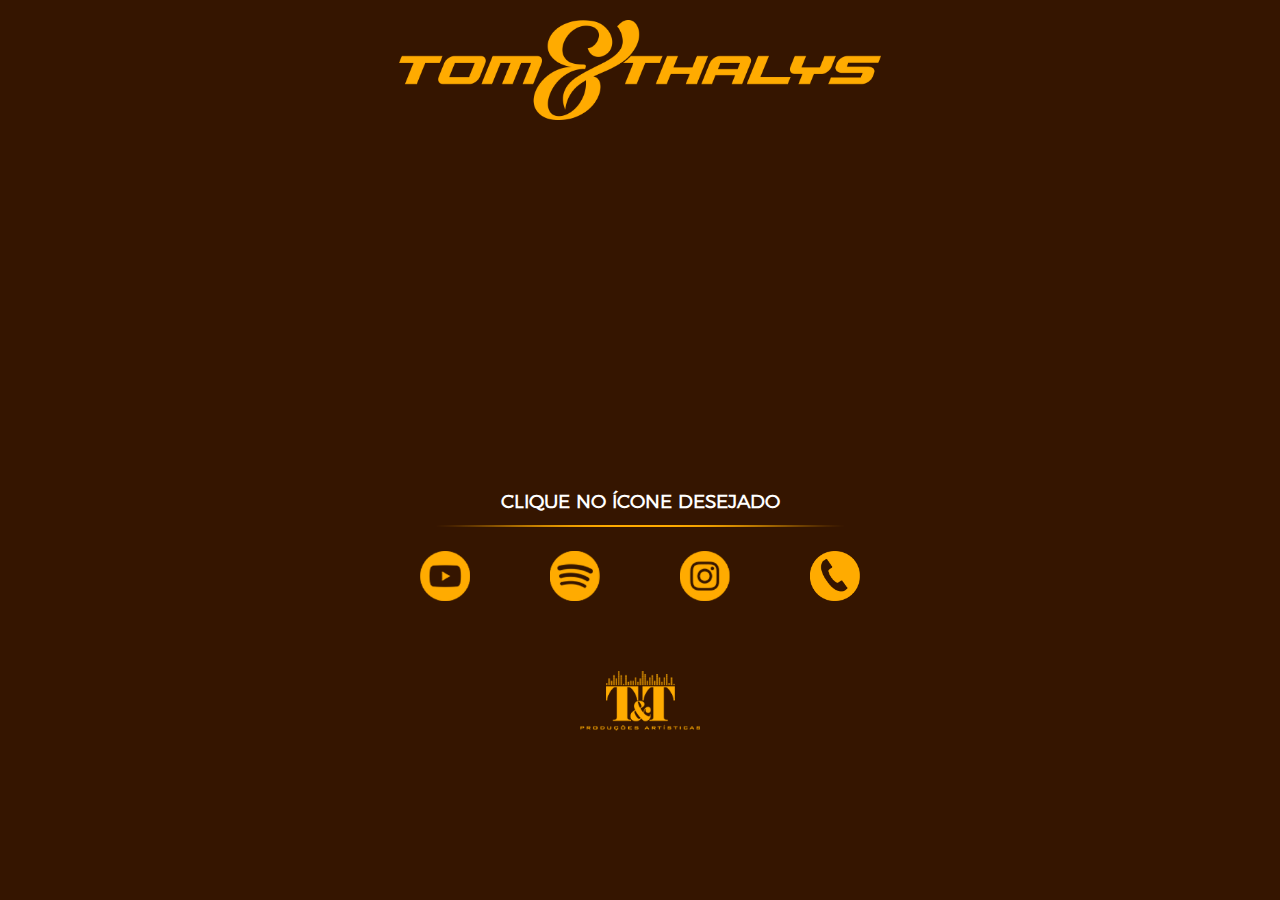
<file: index.html>
<!DOCTYPE html>
<html lang="pt-BR">
<head>
    <meta charset="UTF-8">
    <meta http-equiv="X-UA-Compatible" content="IE=edge">
    <meta name="viewport" content="width=device-width, initial-scale=1.0">
    <link rel="stylesheet" href="landing.css">
    <title>Landing Page</title>
</head>
<body>
    <header>
        <div class="cabecalho-logo">
        <img class="logo" src="./Materiais/2.png" alt="">
    </div>
    <div class="player">
        <iframe width="350" height="250" src="https://www.youtube.com/embed/AmcogFjDm1A" title="YouTube video player" frameborder="0" allow="accelerometer; autoplay; clipboard-write; encrypted-media; gyroscope; picture-in-picture" allowfullscreen></iframe>
    
    </div>
    </header>
    <main>
        
        <h3>CLIQUE NO ÍCONE DESEJADO</h3>
        <div class="linha">
        <img src="./Materiais/9.png" alt="">
    </div>
        <div class="logos">
            <a href="https://www.youtube.com/c/TomeThalys" target="_blank"><img src="./Materiais/3.png" alt=""></a>
            <a href="https://open.spotify.com/artist/1r75K7ZUAlgtoIFC4SdSgP" target="_blank"><img src="./Materiais/4.png" alt=""></a>
            <a href="https://www.instagram.com/tomethalys/" target="_blank"><img src="./Materiais/5.png" alt=""></a>
            <a href="https://api.whatsapp.com/send?phone=556291136664" target="_blank"><img src="./Materiais/6.png" alt=""></a>
            
        </div>
    </main>

    <footer>
        <img src="./Materiais/7.png" alt="">
    </footer>
</body>
</html>
</file>
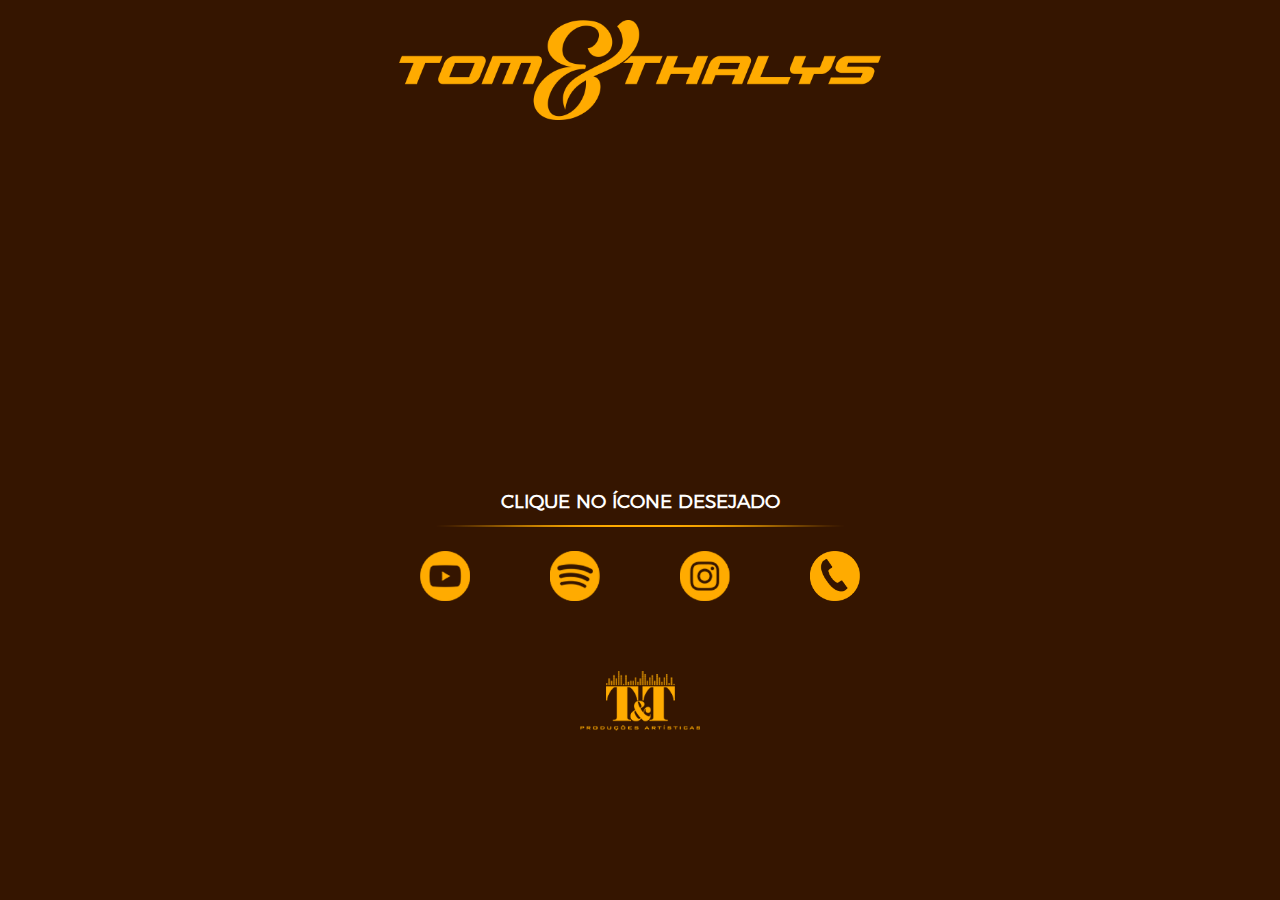
<file: landingpage.html>
<!DOCTYPE html>
<html lang="pt-BR">
<head>
    <meta charset="UTF-8">
    <meta http-equiv="X-UA-Compatible" content="IE=edge">
    <meta name="viewport" content="width=device-width, initial-scale=1.0">
    <link rel="stylesheet" href="landing.css">
    <title>Landing Page</title>
</head>
<body>
    <header>
        <div class="cabecalho-logo">
        <img class="logo" src="./Materiais/2.png" alt="">
    </div>
    <div class="player">
        <iframe width="350" height="250" src="https://www.youtube.com/embed/AmcogFjDm1A" title="YouTube video player" frameborder="0" allow="accelerometer; autoplay; clipboard-write; encrypted-media; gyroscope; picture-in-picture" allowfullscreen></iframe>
    
    </div>
    </header>
    <main>
        
        <h3>CLIQUE NO ÍCONE DESEJADO</h3>
        <div class="linha">
        <img src="./Materiais/9.png" alt="">
    </div>
        <div class="logos">
            <a href="https://www.youtube.com/c/TomeThalys" target="_blank"><img src="./Materiais/3.png" alt=""></a>
            <a href="https://open.spotify.com/artist/1r75K7ZUAlgtoIFC4SdSgP" target="_blank"><img src="./Materiais/4.png" alt=""></a>
            <a href="https://www.instagram.com/tomethalys/" target="_blank"><img src="./Materiais/5.png" alt=""></a>
            <a href="https://api.whatsapp.com/send?phone=556291136664" target="_blank"><img src="./Materiais/6.png" alt=""></a>
            
        </div>
    </main>

    <footer>
        <img src="./Materiais/7.png" alt="">
    </footer>
</body>
</html>
</file>
<file: landing.css>
*{
    margin: 0;
    padding: 0;
    box-sizing: border-box;
}

body{
    background-color: rgb(53, 21, 0);
}
@font-face{
    font-family: mont;
    src: url(./Materiais/Montserrat-Light.otf);
}
.cabecalho-logo{
    display: flex;
    justify-content: center;
}

.logo{
    height: 100px;
    margin-top: 20px;
}
main{
    display: flex;
    flex-direction: column;
    justify-content: center;
    align-items: center;
}
h3{
    font-family: mont;
    color: white;
    margin-top: 20px;
}
.player{
    display: flex;
    justify-content: center;
    margin-top: 50px;
    
}
.player iframe{
    height: 300px;
    width: 530px;
}
.logos{
    display: flex;
        flex-direction: row;
        gap: 80px;
        margin-top: 20px;
}
.logos img{
    display: flex;
        height: 50px;
}
footer{
    display: flex;
    justify-content: center;
    margin-top: 70px;
}
footer img{
    display: flex;
    height: 60px;
}

@media (max-width: 768px){
    body{
        background-color: rgb(255, 255, 255);
        background-image: url(./Materiais/8.png);
        background-size: cover;
        background-repeat: no-repeat;
        background-attachment: fixed;
        background-position: center top;
       
    }
    
    .cabecalho-logo{
        display: flex;
        justify-content: center;
        
    }
    .logo{
        height: 50px;
        margin-top: 210px;
        
    
        
    }
    .player{
        display: flex;
        border-color: rgb(238, 255, 0);
        justify-content: center;
        align-items: center;
        margin-bottom: 20px;
        
        }
        .player iframe{
            display: flex;
            width: 380px;
            height: 230px;
            justify-content: center;
        align-items: center;
        border: 2px  solid #ffa901
     
    }
    
    main{
        display: flex;
        flex-direction: column;
        justify-content: center;
        align-items: center;
        gap: 10px;
    }
    
    
    h3{
        color: rgb(255, 255, 255);
        font-size: 13px;
        font-family: mont;
    }
    .linha{
        display: flex;
        justify-content: center;
        
    }
    .linha img{
        display: flex;
        width: 300px;
    }
    .logos{
        display: flex;
        flex-direction: row;
        gap: 50px;
        margin-top: 20px;
    }
    .logos img{
        display: flex;
        height: 40px;
    }

    
    footer{
        display: flex;
        justify-content: center;
        margin-top: 30px;
    }
    footer img{
        display: flex;
        height: 40px;
    }
}
</file>
